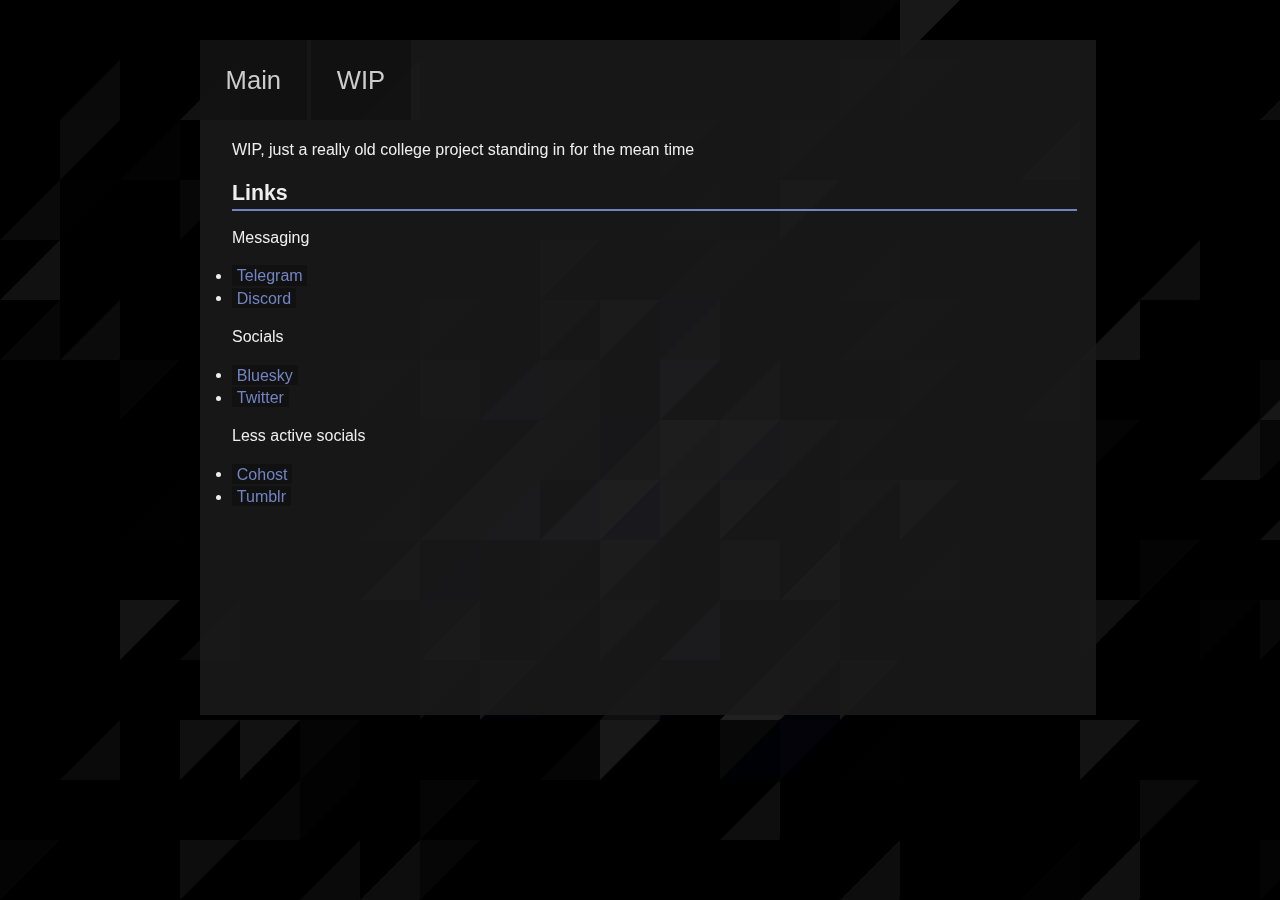
<file: index.html>
<!DOCTYPE html>
<html lang="en-US">
<head>
    <meta charset="UTF-8"><meta name="viewport" content="width=device-width, initial-scale=1">
    <title>Cv Main</title>
    <link rel="stylesheet" href="style.css">
    <script type="text/javascript" src="js/paper-full.js"></script>

    <script type="text/paperscript" canvas="canvas">
        var seed = Date.now();
        var ress = Math.ceil(screen.height/15);
        var xtile = Math.ceil(screen.width/ress)+1;
        var ytile = Math.ceil(screen.height/ress)+1;


        var xtileh = xtile*2;
        var total = xtileh * ytile;
        for (var j = 0; j < ytile; j++) {
            for (var i = 0; i < xtileh; i++) {
                var path = new Path({
                    fillColor: {
                        hue: Math.random()*255,
                        saturation: 1,
                        brightness: 1
                    },
                    closed: true,
                    opacity: 1
                    });
                var k = i*ress/2;
                var k2= k - 0.5*ress
                var l = j*ress;
                var l2= l - 0.5*ress
                if(i%2){
                    path.add(new Point(k2,l));
                    path.add(new Point(ress+k2, l));
                    path.add(new Point(k2, ress+l));
                } else {
                    path.add(new Point(ress+k, ress+l));
                    path.add(new Point(ress+k, l-1));
                    path.add(new Point(k-1, ress+l));
                }
            }
        }

        var children = project.activeLayer.children;
        var mousePos = view.center;
        var mpx = mousePos.x/ress;
        var mpy = mousePos.y/ress;
		    var count = 0;

        function iterate(count) {
			  count = count+1;
            for (var i = 0; i < total; i++) {
                var path = children[i];
				var baservalue = prand(i)/2 -0.4; //-0.4 to 0.6
				var rvalue = baservalue + 0.1*Math.sin(0.01*count*baservalue + baservalue*235.453);
                var lvalue = Math.cos(0.1*distance(mpx,mpy,boxposx(i),boxposy(i))+1);
                if(lvalue<0){lvalue=0;}
                var fcol = new Color((rvalue+lvalue)/2);
                if ((prand(seed*baservalue)>0.60)&&(-0.4<baservalue)&&(baservalue<0)) {
                    var cseed = prand(seed*baservalue*3);
                    if (cseed<0.1){fcol = makecolor(lvalue,144,133,194);}//7285c2
						else {if (cseed<0.7) fcol = makecolor(lvalue,4,11,42);//040b2a
							else {fcol = makecolor(lvalue,53,50,143);}//35328f
							}

                }
                path.fillColor = fcol;
            }
        }

		    function makecolor(value,r,g,b){
			      if (value>1.0) value = 1.0;
			      return new Color(r*value*0.0039216,g*value*0.0039216,b*value*0.0039216);
		    }

        function distance(x1,y1,x2,y2){
            return Math.sqrt(Math.pow(x1-x2,2)+Math.pow(y1-y2,2))
        }

        function boxposx(n){
            return boxnumber(n)%xtile;
        }

        function boxposy(n){
            return Math.floor(boxnumber(n)/xtile);
        }

        function boxnumber(n){
            return Math.floor(n/2);
        }

        function prand(n){
            return (532*(Math.cos(Math.tan(n*2371498.3725489*seed)*64563453.8678356)+0.5))%1;
        }

        var fdel = -1;
        function onFrame(event) {
            if (fdel < 0){
                iterate(event.count);
                fdel = 15;
                }
            fdel--;
        }

        function onMouseMove(event) {
            mousePos = event.point;
            mpx = mousePos.x/ress -0.5;
            mpy = mousePos.y/ress -0.5;
        }

        var gbox = document.getElementsByClassName("gbox");

        window.onresize = function(event) {

        };
    </script>
</head>

<body>
    <div class="front">
        <!--<img src="Cvoid.png" aria-hidden="true" class="title"/> -->
        <div class="cbox">
            <div class="nav">
                <ul>
                    <li><a href="index.html">Main</a></li>
                    <!--<li><a href="about.html">About</a></li>
                    <li><a href="projects.html">Projects</a></li>-->
                    <li><a href="hexday.html">WIP</a></li>
                </ul>
            </div>
            <div class="content">
				<p>WIP, just a really old college project standing in for the mean time</p>
				<h2>Links</h2>
                <p>Messaging</p>
				<ul>
					<li><a href="https://t.me/cvoid">Telegram</a> </li>
					<li><a href="https://discord.com/users/188102514875432960">Discord</a> </li>
				</ul>
                <p>Socials</p>
                <ul>
                    <li><a href="https://bsky.app/profile/cvoid.bsky.social">Bluesky</a> </li>
                    <li><a href="https://twitter.com/Cvoid_Wyvern">Twitter</a> </li>
                </ul>
                <p>Less active socials</p>
				<ul>
                    <li><a href="https://cohost.org/cVoid">Cohost</a> </li>
					<li><a href="https://www.tumblr.com/blog/cvoid-0">Tumblr</a> </li>
				</ul>
            </div>
        </div>
    </div>
    <div class="back">
    <canvas id="canvas" resize></canvas>
    </div>
</body>


</html>
</file>
<file: style.css>
html,
body {
    overflow: hidden;
}
.front {
}
.title {
    background: none;
    position: absolute;
    width: 20%;
    margin-left: 15%;
    margin-top: 0.35%;
}
.cbox {
    z-index: 3;
    position: absolute;
    width:70%;
    margin:2.5%;
    margin-left: 15%;
    margin-right: 10%;
    height: 75%;
    color: #eee;
    font-family: sans-serif;
    background-color: rgba(25,25,25,0.9);
    opacity: 1;
    overflow-y: auto;
}
ul {
	margin-block-start: 0em;
    margin-block-end: 0em;
	padding-inline-start: 0px;
}
h2 {
	margin-block-end: 0.0em;
	border-bottom-width: 0.1em;
	border-bottom-color: rgba(114,133,194,1.0);
	border-bottom-style: solid;
}
.nav {
    /*margin-top: 2em;*/
    /*margin-left: -2em;*/
	/*margin: 0.6em;*/
    list-style-type:none;
}
.nav li {
    display: inline-flex;
    font-size: 160%;
}
.nav a {
    padding: 1em;
    color: #ccc;
    text-decoration: none;
	background-color: rgba(0,0,0,0.25);
	margin-bottom: 0.1em;
}
.nav a:hover {
    /*text-decoration: underline;*/
    text-decoration-color: #eee;
	background-color: rgba(53,50,143,1.0);
}
.content {
    overflow: hidden;
    font-size: 12pt;
    line-height: 1.4;
	
    padding-left: 2em;
    padding-right: 1.2em;
}
.content a {
    color: #ccc;
    text-decoration: none;
	padding: 0.1em 0.3em;
	color: rgba(114,133,194,1.0);
	background-color: rgba(0,0,0,0.25);
}
.content a:hover {
    /*text-decoration: underline;*/
    text-decoration-color: #eee;
	background-color: rgba(4,11,42,1.0);
}
.content h2 {
    font-size: 16pt;
    font-style: normal;
}
.back {
    z-index: -900;
    position: fixed;
    top: 0px;
    left: 0px;
    right:0px;
    bottom: 0px;
    overflow: hidden;
    background-color: black;
}
.cimage {
    position: absolute;
    margin-left: 40%;
    width: 20%;
    margin-top: 25vh;
}
/* Scale canvas with resize attribute to full size */
canvas[resize] {
    width: 100%;
    height: 100%;
}

/* width */
::-webkit-scrollbar {
  width: 0.8em;
}

/* Track */
::-webkit-scrollbar-track {
  background: rgba(0,0,0,0); 
}
 
/* Handle */
::-webkit-scrollbar-thumb {
  background: rgba(66,66,66,0.5); 
}

/* Handle on hover */
::-webkit-scrollbar-thumb:hover {
  background: rgba(200,200,200,0.3); 
}
</file>
